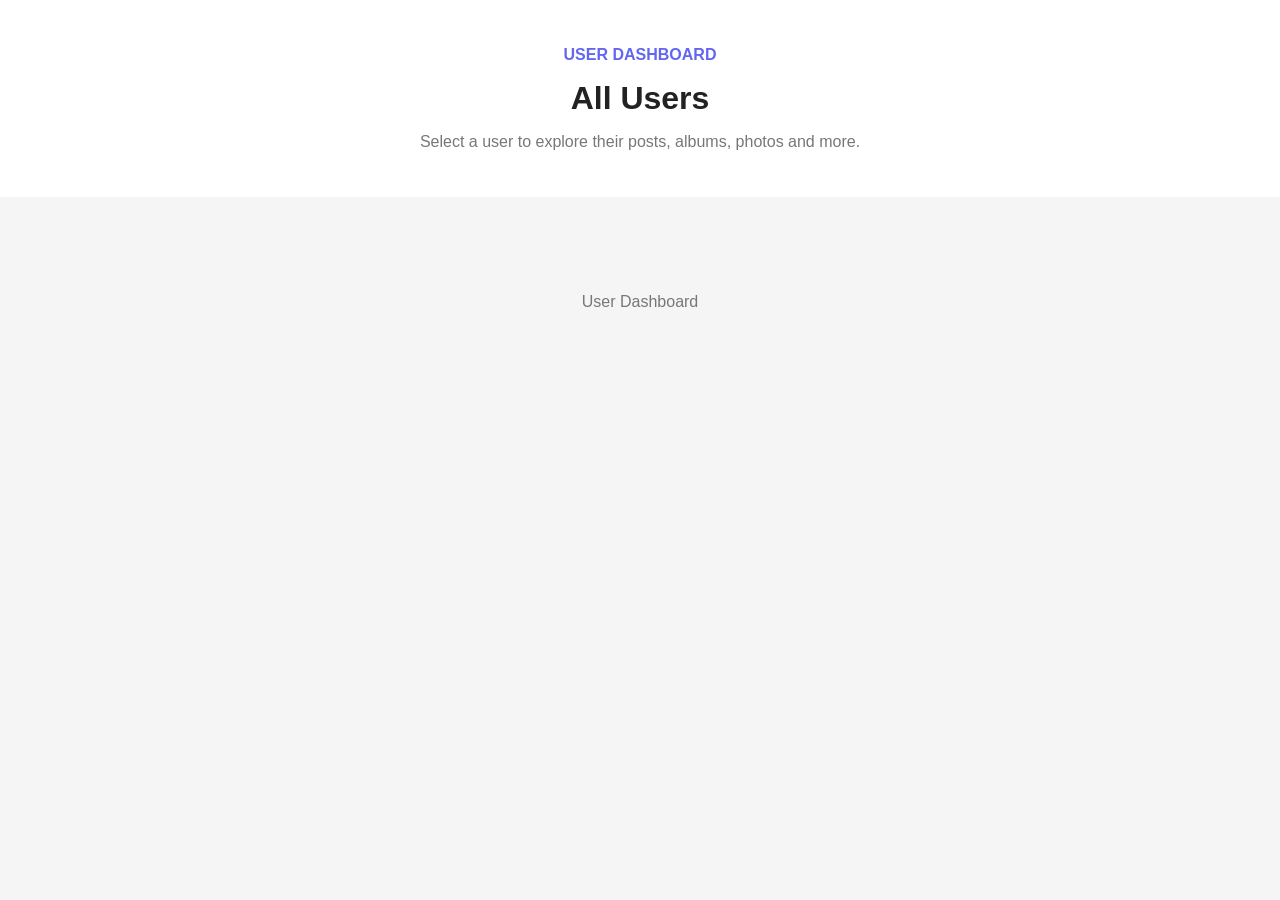
<file: index.html>
<!DOCTYPE html>
<html lang="en">

<head>
    <meta charset="UTF-8">
    <meta name="viewport" content="width=device-width, initial-scale=1.0">

    <title>Users Dashboard</title>

    <link rel="stylesheet" href="style.css">
</head>

<body>
    <header class="header">
        <div>
            <p class="small-title">USER DASHBOARD</p>
            <h1>All Users</h1>
            <p class="subtitle">
                Select a user to explore their posts, albums, photos and more.
            </p>
        </div>
    </header>
    <main>
        <div id="users-container"></div>
    </main>
    <footer>
        <p>User Dashboard</p>
    </footer>
    <script type="module" src="script.js"></script>
</body>

</html>
</file>
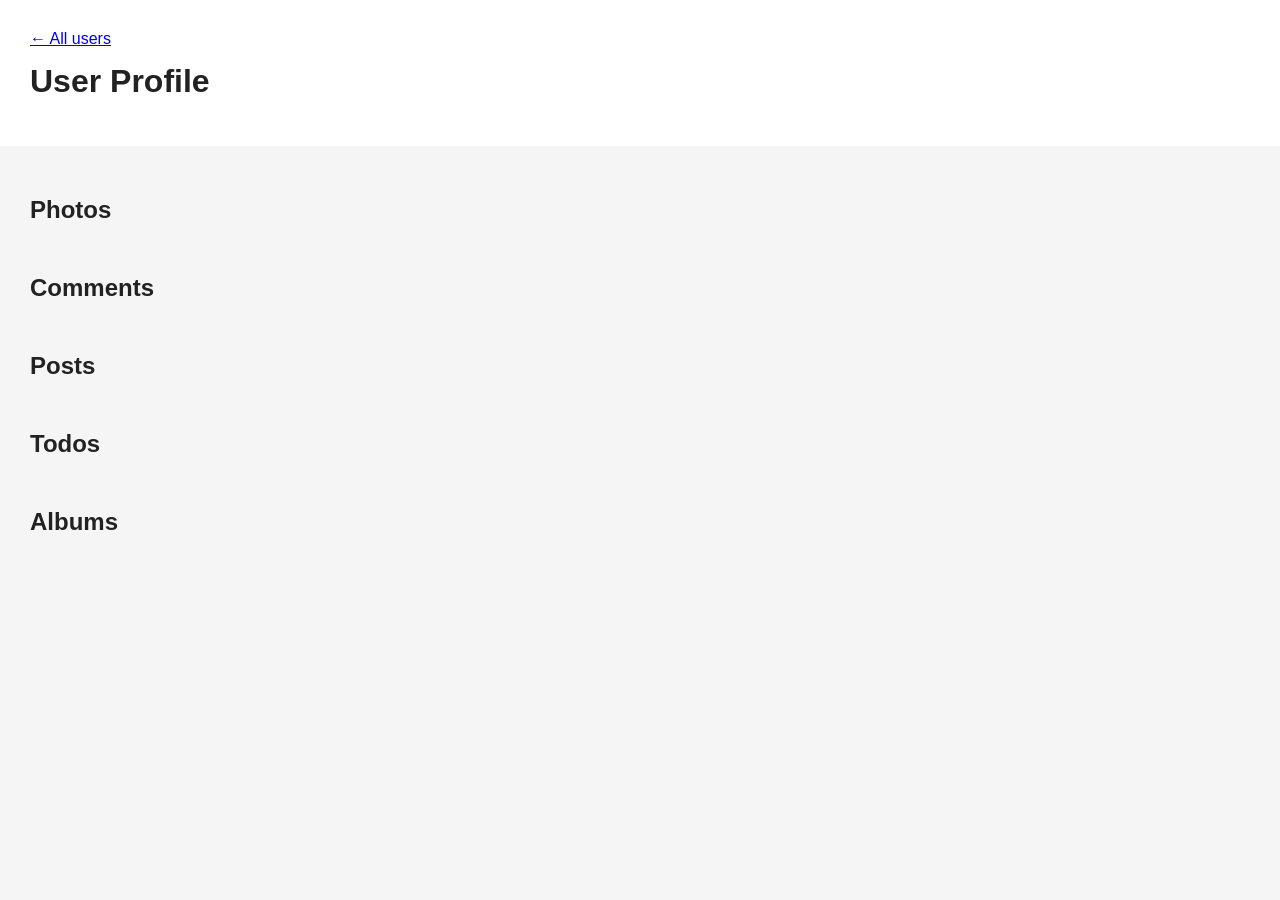
<file: user-profile.html>
<!DOCTYPE html>
<html lang="en">
<head>
    <meta charset="UTF-8">
    <meta name="viewport" content="width=device-width, initial-scale=1.0">
    <title>User Profile</title>
    <link rel="stylesheet" href="user_profile.css">
</head>
<body>
    <header class="profile-header">
        <a class="link" href="index.html">← All users</a>
        <h1 id="name">User Profile</h1>
        <p id="email"></p>
    </header>
    <main class="profile-items">
        <p id="error-message" role="alert"></p>
        <section>
            <h2>Photos</h2>
            <div id="photos" class="photos-grid"></div>
        </section>
        <section>
            <h2>Comments</h2>
            <div id="comments" class="item-list"></div>
        </section>
        <section>
            <h2>Posts</h2>
            <div id="posts" class="item-list"></div>
        </section>
        <section>
            <h2>Todos</h2>
            <div id="todos" class="item-list"></div>
        </section>
        <section>
            <h2>Albums</h2>
            <div id="albums" class="item-list"></div>
        </section>
    </main>
    <script src="user-profile.js" type="module"></script>
</body>
</html>
</file>
<file: style.css>
body {
    font-family: Arial, sans-serif;
    background: #f5f5f5;
    margin: 0;
    color: #222;
}

.header {
    background: white;
    padding: 30px;
    text-align: center;
}

.header h1 {
    margin: 10px 0;
}

.small-title {
    color: #6366f1;
    font-weight: bold;
}

.subtitle {
    color: #777;
}

#users-container {
    padding: 30px;
    display: grid;
    grid-template-columns: repeat(2, 1fr);
    gap: 20px;
}

.user-link {
    background: white;
    padding: 20px;
    border-radius: 10px;
    text-decoration: none;
    color: #222;
    box-shadow: 0 3px 10px #ddd;
}

.user-link:hover {
    transform: translateY(-5px);
}

.user-link h2 {
    margin-top: 0;
}

.user-link p {
    color: #666;
}

.user-link::after {
    content: "View Profile →";
    display: inline-block;
    background: #6366f1;
    color: white;
    padding: 8px 12px;
    border-radius: 6px;
}

footer {
    text-align: center;
    padding: 20px;
    color: #777;
}

@media (max-width: 600px) {
    #users-container {
        grid-template-columns: 1fr;
        padding: 20px;
    }
}
</file>
<file: user_profile.css>
body {
    margin: 0;
    background: #f5f5f5;
    color: #222;
    font-family: Arial, sans-serif;
}

.profile-header {
    background: white;
    padding: 30px;
}

.profile-header h1 {
    margin: 15px 0 5px;
}

.back-link {
    color: #6366f1;
    text-decoration: none;
}

.profile-items {
    padding: 30px;
}

.profile-items section {
    margin-bottom: 30px;
}

.photos-grid {
    display: grid;
    grid-template-columns: repeat(5, 1fr);
    gap: 10px;
}

.photos-grid img {
    width: 100%;
    border-radius: 8px;
}

.item-list {
    display: grid;
    grid-template-columns: repeat(2, 1fr);
    gap: 15px;
}

.item-card {
    background: white;
    padding: 15px;
    border-radius: 10px;
    box-shadow: 0 3px 10px #ddd;
}

.item-card h3 {
    margin-top: 0;
}

.item-card p {
    color: #666;
}

#error-message {
    color: red;
}

@media (max-width: 600px) {
    .photos-grid {
        grid-template-columns: repeat(2, 1fr);
    }

    .item-list {
        grid-template-columns: 1fr;
    }

    .profile-items {
        padding: 20px;
    }
}
</file>
